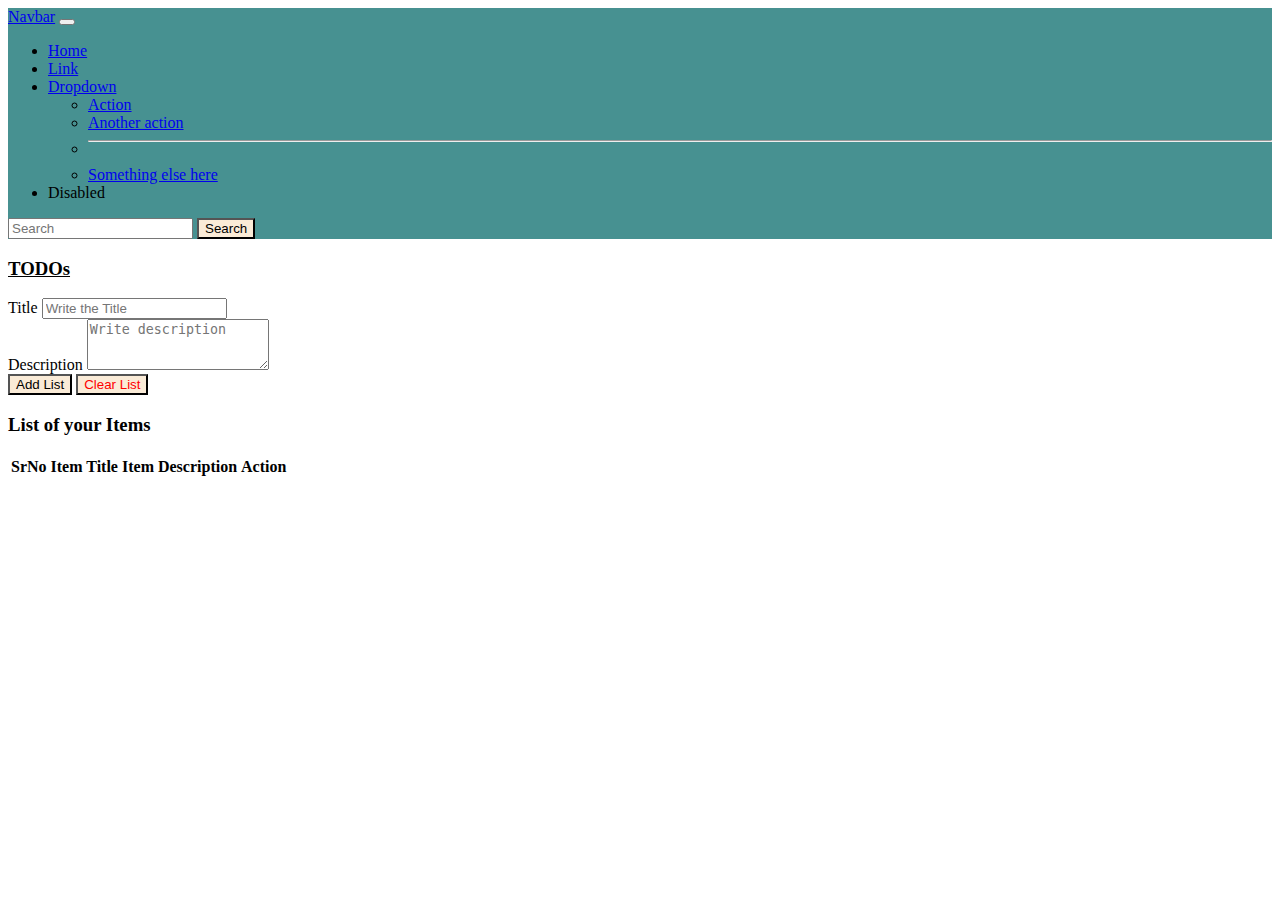
<file: Project-TODOs/index.html>
<!doctype html>
<html lang="en">

<head>
    <meta charset="utf-8">
    <meta name="viewport" content="width=device-width, initial-scale=1">
    <title>TODOs</title>
    <link rel="icon" type="image/x-icon"
        href="[data-uri]">
    <link href="https://cdn.jsdelivr.net/npm/bootstrap@5.3.0/dist/css/bootstrap.min.css" rel="stylesheet"
        integrity="sha384-9ndCyUaIbzAi2FUVXJi0CjmCapSmO7SnpJef0486qhLnuZ2cdeRhO02iuK6FUUVM" crossorigin="anonymous">
    <link rel="stylesheet" href="style.css">
</head>

<body>
    <nav class="navbar navbar-expand-lg bg-col">
        <div class="container-fluid">
            <a class="navbar-brand" href="#">Navbar</a>
            <button class="navbar-toggler" type="button" data-bs-toggle="collapse"
                data-bs-target="#navbarSupportedContent" aria-controls="navbarSupportedContent" aria-expanded="false"
                aria-label="Toggle navigation">
                <span class="navbar-toggler-icon"></span>
            </button>
            <div class="collapse navbar-collapse" id="navbarSupportedContent">
                <ul class="navbar-nav me-auto mb-2 mb-lg-0">
                    <li class="nav-item">
                        <a class="nav-link active" aria-current="page" href="#">Home</a>
                    </li>
                    <li class="nav-item">
                        <a class="nav-link" href="#">Link</a>
                    </li>
                    <li class="nav-item dropdown">
                        <a class="nav-link dropdown-toggle" href="#" role="button" data-bs-toggle="dropdown"
                            aria-expanded="false">
                            Dropdown
                        </a>
                        <ul class="dropdown-menu">
                            <li><a class="dropdown-item" href="#">Action</a></li>
                            <li><a class="dropdown-item" href="#">Another action</a></li>
                            <li>
                                <hr class="dropdown-divider">
                            </li>
                            <li><a class="dropdown-item" href="#">Something else here</a></li>
                        </ul>
                    </li>
                    <li class="nav-item">
                        <a class="nav-link disabled">Disabled</a>
                    </li>
                </ul>
                <form class="d-flex" role="search">
                    <input class="form-control me-2" type="search" placeholder="Search" aria-label="Search">
                    <button class="btn btn-outline-success " style="color: black; border-color: black;"
                        type="submit">Search</button>
                </form>
            </div>
        </div>
    </nav>

    <div class="container mt-4">
        <h3 class="text-center"><u>TODOs</u></h3>
        <div class="">
            <div class="mb-3">
                <label for="exampleFormControlInput1" class="form-label">Title</label>
                <input required type="email" class="form-control" id="title" placeholder="Write the Title">
            </div>
            <div class="mb-3">
                <label for="exampleFormControlTextarea1" class="form-label">Description</label>
                <textarea required class="form-control" id="description" placeholder="Write description" rows="3"></textarea>
            </div>
            <div class="mb-3">
                <button class="btn btn-outline-success" id="add">Add List</button>
                <button class="btn btn-outline-success" style="color: red;" id="clear" onclick="clearStorege()">Clear List</button>
            </div>
           
        </div>
        <div>
            <h3>List of your Items</h3>
        </div>
        <table class="table" >
            <thead>
              <tr>
                <th scope="col">SrNo</th>
                <th scope="col">Item Title</th>
                <th scope="col">Item Description</th>
                <th scope="col">Action</th>
              </tr>
            </thead>
            <tbody id="tableBody">
              <tr>
                <th scope="row">1</th>
                <td>Project</td>
                <td>JavaScript Project TODOs list</td>
                <td>
                    <button class="btn btn-sm btn-primary">Delete</button>
                </td>
              </tr>
            </tbody>
          </table>
    </div>

    <script src="style.js"></script>
    <script src="https://cdn.jsdelivr.net/npm/bootstrap@5.3.0/dist/js/bootstrap.bundle.min.js"
        integrity="sha384-geWF76RCwLtnZ8qwWowPQNguL3RmwHVBC9FhGdlKrxdiJJigb/j/68SIy3Te4Bkz"
        crossorigin="anonymous"></script>
</body>

</html>
</file>
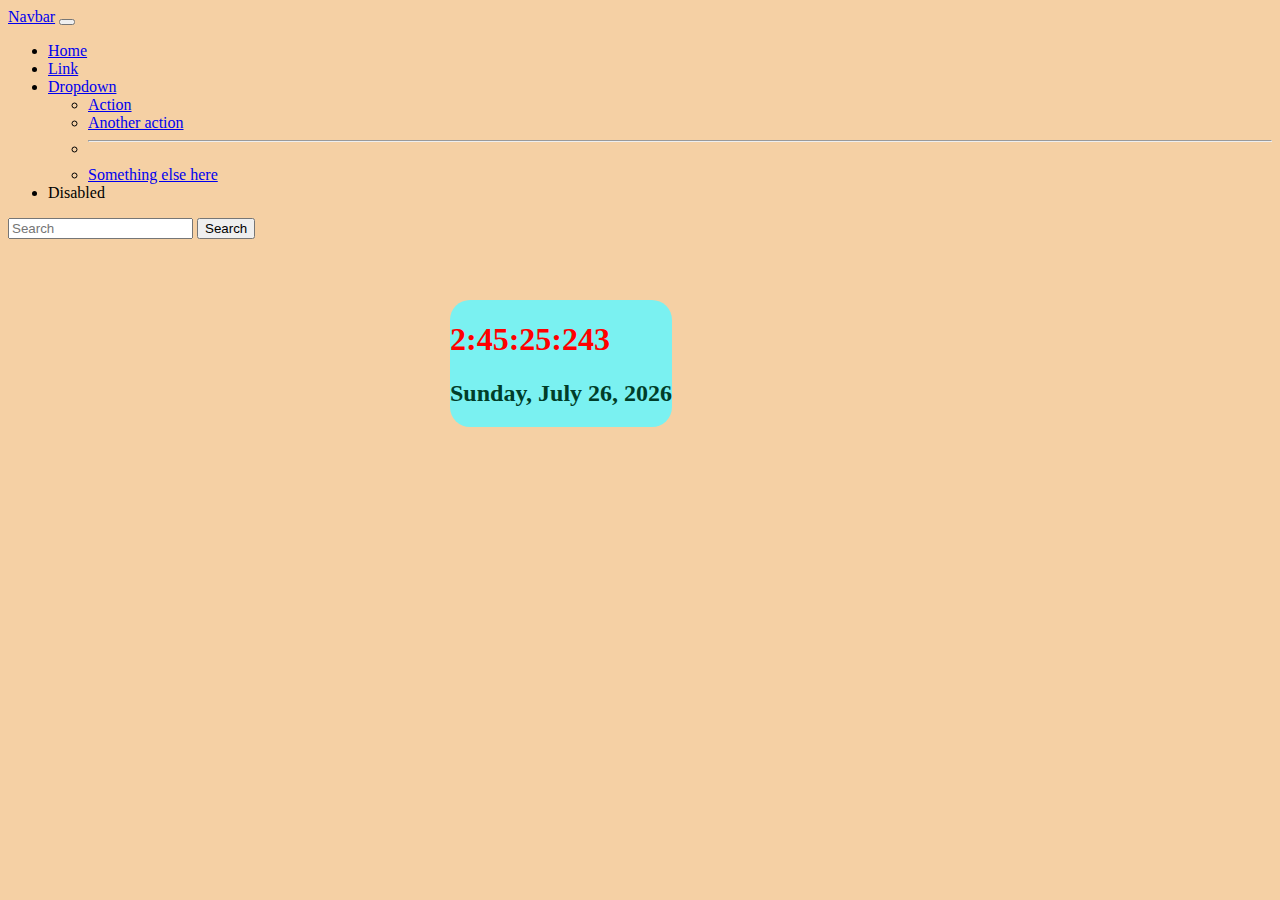
<file: ShowTimeDate/index.html>
<!doctype html>
<html lang="en">

<head>
    <meta charset="utf-8">
    <meta name="viewport" content="width=device-width, initial-scale=1">
    <title>Show Time and Date</title>
    <link rel="icon" type="image/x-icon"
        href="[data-uri]">
    <link href="https://cdn.jsdelivr.net/npm/bootstrap@5.3.0/dist/css/bootstrap.min.css" rel="stylesheet"
        integrity="sha384-9ndCyUaIbzAi2FUVXJi0CjmCapSmO7SnpJef0486qhLnuZ2cdeRhO02iuK6FUUVM" crossorigin="anonymous">
    <link rel="stylesheet" href="style.css">
</head>

<body>
    <nav class="navbar navbar-expand-lg bg-body-tertiary">
        <div class="container-fluid">
            <a class="navbar-brand" href="#">Navbar</a>
            <button class="navbar-toggler" type="button" data-bs-toggle="collapse"
                data-bs-target="#navbarSupportedContent" aria-controls="navbarSupportedContent" aria-expanded="false"
                aria-label="Toggle navigation">
                <span class="navbar-toggler-icon"></span>
            </button>
            <div class="collapse navbar-collapse" id="navbarSupportedContent">
                <ul class="navbar-nav me-auto mb-2 mb-lg-0">
                    <li class="nav-item">
                        <a class="nav-link active" aria-current="page" href="#">Home</a>
                    </li>
                    <li class="nav-item">
                        <a class="nav-link" href="#">Link</a>
                    </li>
                    <li class="nav-item dropdown">
                        <a class="nav-link dropdown-toggle" href="#" role="button" data-bs-toggle="dropdown"
                            aria-expanded="false">
                            Dropdown
                        </a>
                        <ul class="dropdown-menu">
                            <li><a class="dropdown-item" href="#">Action</a></li>
                            <li><a class="dropdown-item" href="#">Another action</a></li>
                            <li>
                                <hr class="dropdown-divider">
                            </li>
                            <li><a class="dropdown-item" href="#">Something else here</a></li>
                        </ul>
                    </li>
                    <li class="nav-item">
                        <a class="nav-link disabled">Disabled</a>
                    </li>
                </ul>
                <form class="d-flex" role="search">
                    <input class="form-control me-2" type="search" placeholder="Search" aria-label="Search">
                    <button class="btn btn-outline-success" type="submit">Search</button>
                </form>
            </div>
        </div>
    </nav>
     
    <div class="card ">
        <div class="card-body text-center size radius ">
            <div class="">
                <div class="content mb-5">
                    <h1 ><span class="back-col" id="time"></span></h1>
                </div>
                <div class="content col mt-5">
                    <h2><span id="date"></span></h2>
                </div>
            </div>
        </div>
    </div>

    <script src="style.js"></script>
    <script src="https://cdn.jsdelivr.net/npm/bootstrap@5.3.0/dist/js/bootstrap.bundle.min.js"
        integrity="sha384-geWF76RCwLtnZ8qwWowPQNguL3RmwHVBC9FhGdlKrxdiJJigb/j/68SIy3Te4Bkz"
        crossorigin="anonymous"></script>
</body>

</html>
</file>
<file: Project-TODOs/style.css>
.bg-col{
    background-color: rgb(71, 145, 145);
}

.btn-outline-success{
    background-color: antiquewhite;
}
</file>
<file: ShowTimeDate/style.css>
.back-col{
    color: red;
}

.size{
    position:absolute;
    top: 300px;
    left: 450px;
    align-items: center;
    background-color: rgb(122, 241, 241);
}
.col{
    color: rgb(0, 61, 41);
}
.cont-size{
    width: 100%;
    height:10000px ;
}

body{
    background-color: rgb(245, 208, 164);
}
.radius{
    border-radius: 20px;
}
</file>
